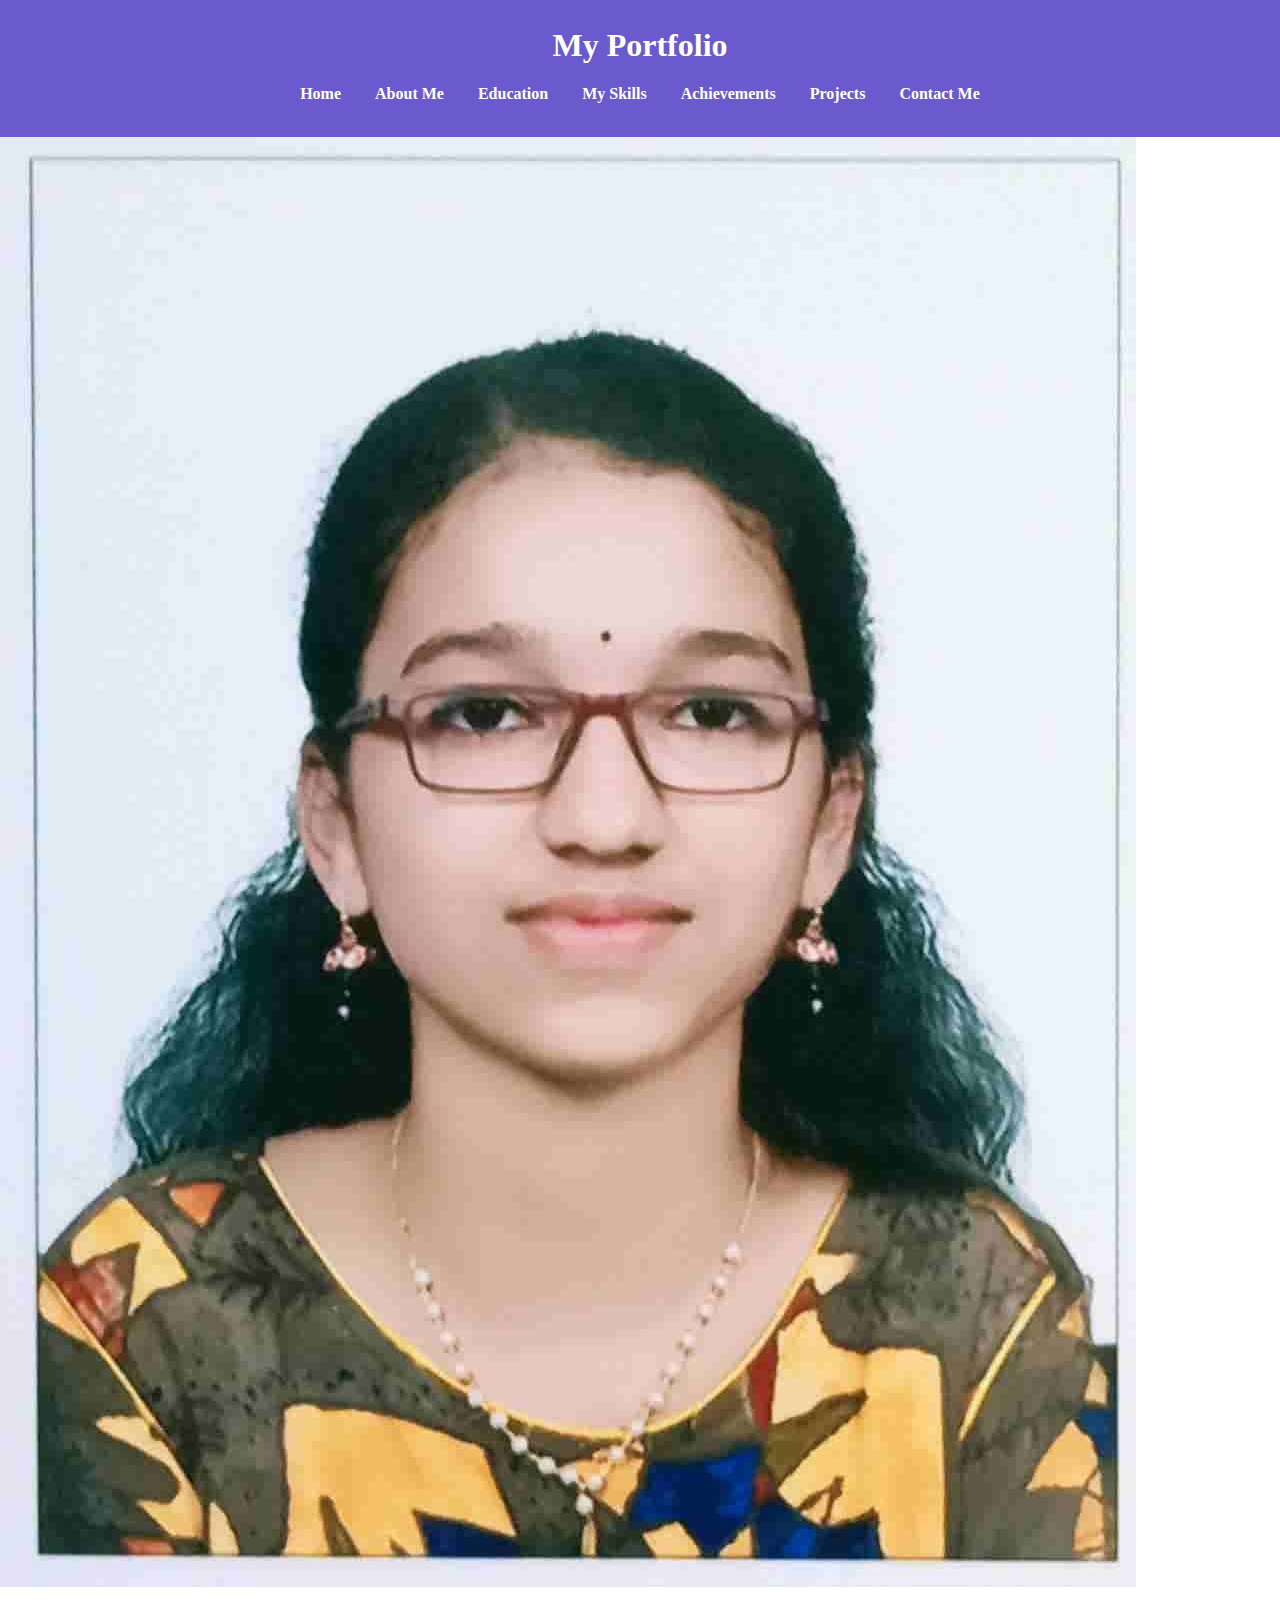
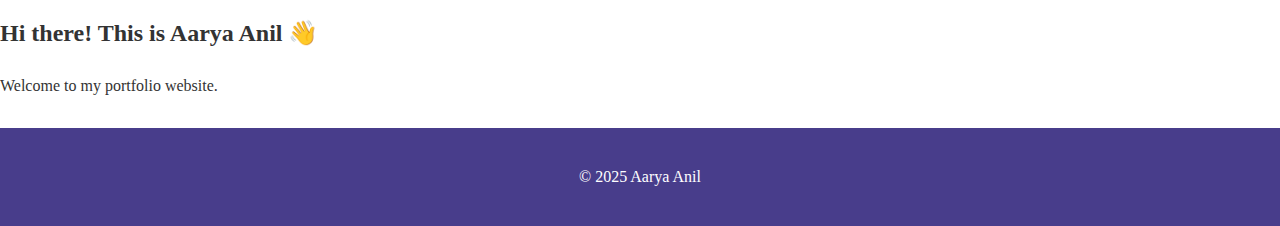
<file: index.html>
<!DOCTYPE html>
<html lang="en">
<head>
    <meta charset="UTF-8">
    <meta name="viewport" content="width=device-width, initial-scale=1.0">
    <title>Aarya Anil | Portfolio</title>
    <link rel="stylesheet" href="style.css">
</head>
<body>

<header class="header">
    <h1>My Portfolio</h1>
   

<nav class="navbar">
    <ul>
        <li><a href="index.html" class="active">Home</a></li>
        <li><a href="about.html">About Me</a></li>
        <li><a href="education.html">Education</a></li>
        <li><a href="skills.html">My Skills</a></li>
        <li><a href="achievements.html">Achievements</a></li>
        <li><a href="projects.html">Projects</a></li>
        <li><a href="contact.html">Contact Me</a></li>
    </ul>
</nav>
 
</header>

<main>
    <div class="container">
        <img src="photo .jpg" alt="Image of Aarya" class="profile-pic">
        <h2>Hi there! This is Aarya Anil 👋</h2>
        <p>Welcome to my portfolio website.</p>
    </div>
</main>

<footer>
    <p>&copy; 2025 Aarya Anil</p>
</footer>

</body>
</html>
</file>
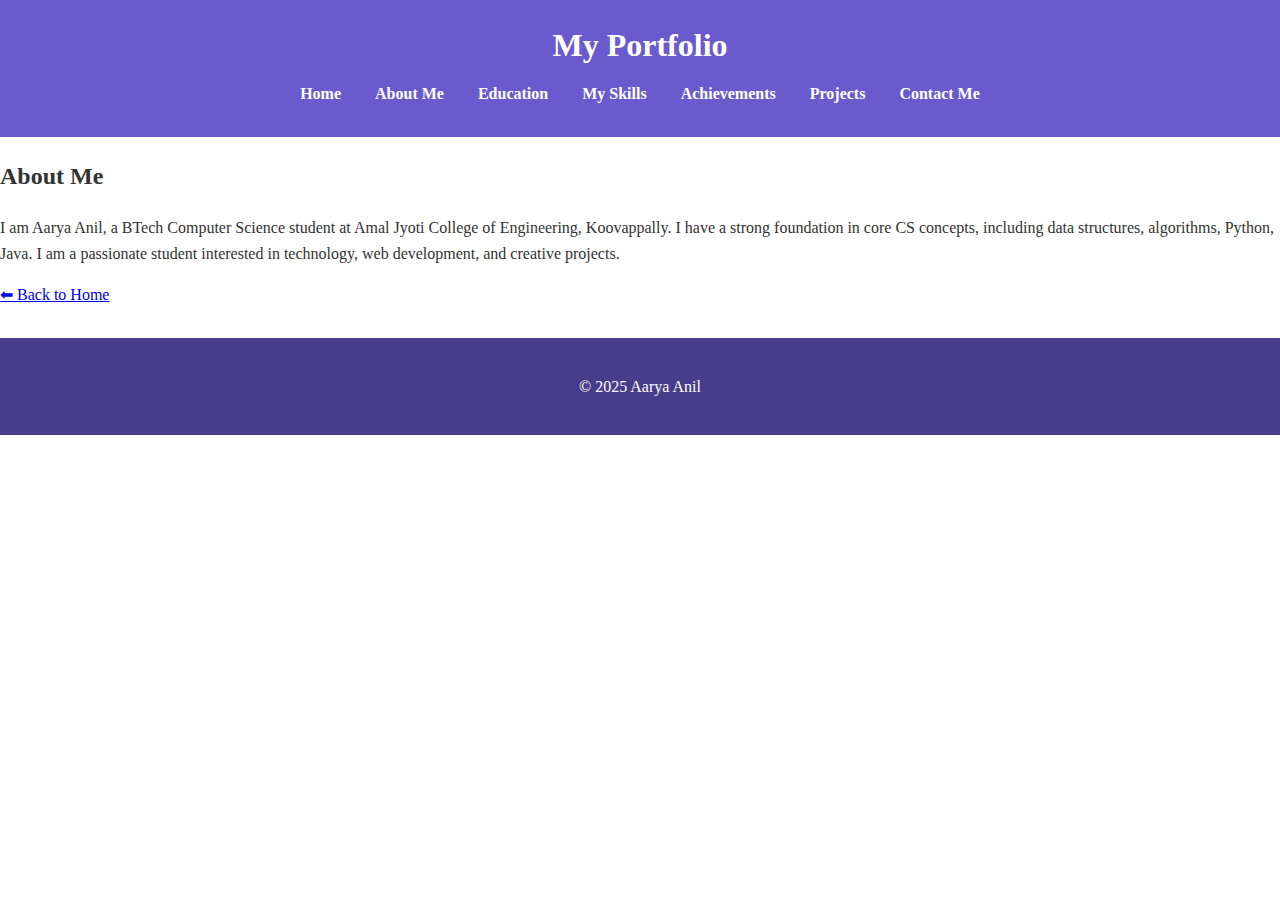
<file: about.html>
<!DOCTYPE html>
<html lang="en">
<head>
    <meta charset="UTF-8">
    <meta name="viewport" content="width=device-width, initial-scale=1.0">
    <title>About Me</title>
    <link rel="stylesheet" href="style.css">
</head>
<body>

<header class="header">
    <h1>My Portfolio</h1>


<nav class="navbar">
    <ul>
        <li><a href="portfolio.html">Home</a></li>
        <li><a href="about.html" class="active">About Me</a></li>
        <li><a href="education.html">Education</a></li>
        <li><a href="skills.html">My Skills</a></li>
        <li><a href="achievements.html">Achievements</a></li>
        <li><a href="projects.html">Projects</a></li>
        <li><a href="contact.html">Contact Me</a></li>
    </ul>
</nav>
</header>

<main>
  <div class="container">
    <h2>About Me</h2>
    <p>
        I am Aarya Anil, a BTech Computer Science student at Amal Jyoti College of Engineering, Koovappally.
        I have a strong foundation in core CS concepts, including data structures, algorithms, Python, Java. I am a passionate student interested in technology,
        web development, and creative projects.
    </p>
    </div>
    <a href="portfolio.html" class="back-btn">⬅ Back to Home</a>
</main>

<footer>
    <p>&copy; 2025 Aarya Anil</p>
</footer>

</body>
</html>
</file>
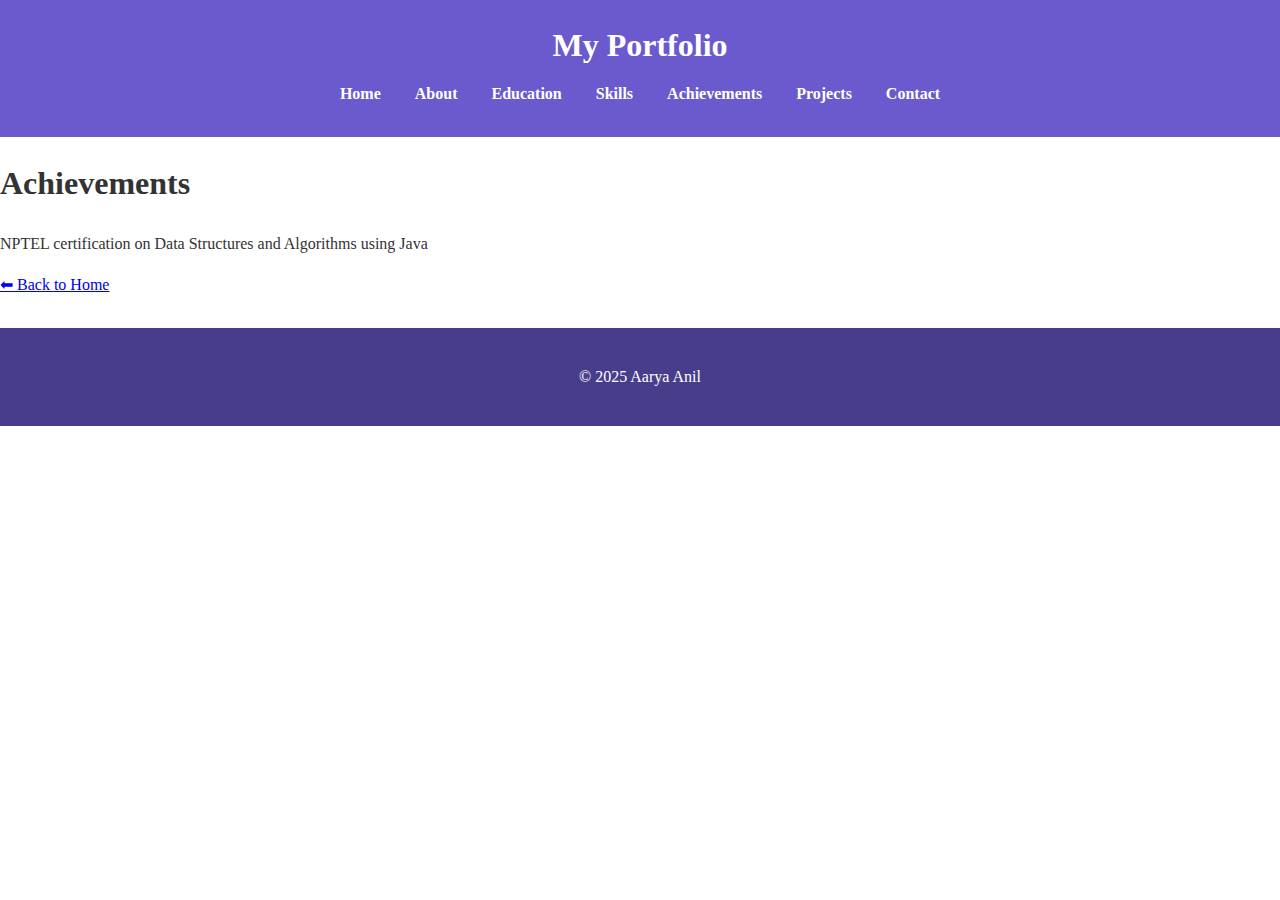
<file: achievements.html>
<!DOCTYPE html>
<html lang="en">
<head>
    <meta charset="UTF-8">
    <meta name="viewport" content="width=device-width, initial-scale=1.0">
    <title>Achievements</title>
    <link rel="stylesheet" href="style.css">
</head>

<body>

<header class="header">
    <h1>My Portfolio</h1>

    <nav class="navbar">
        <ul>
            <li><a href="portfolio.html">Home</a></li>
            <li><a href="about.html">About</a></li>
            <li><a href="education.html">Education</a></li>
            <li><a href="skills.html">Skills</a></li>
            <li><a href="achievements.html" class="active">Achievements</a></li>
            <li><a href="projects.html">Projects</a></li>
            <li><a href="contact.html">Contact</a></li>
        </ul>
    </nav>
</header>

<main>
    <div class="container">
        <h1>Achievements</h1>
        <p>NPTEL certification on Data Structures and Algorithms using Java</p>
    </div>

    <a href="portfolio.html" class="back-btn">⬅ Back to Home</a>
</main>

<footer>
    <p>&copy; 2025 Aarya Anil</p>
</footer>

</body>
</html>
</file>
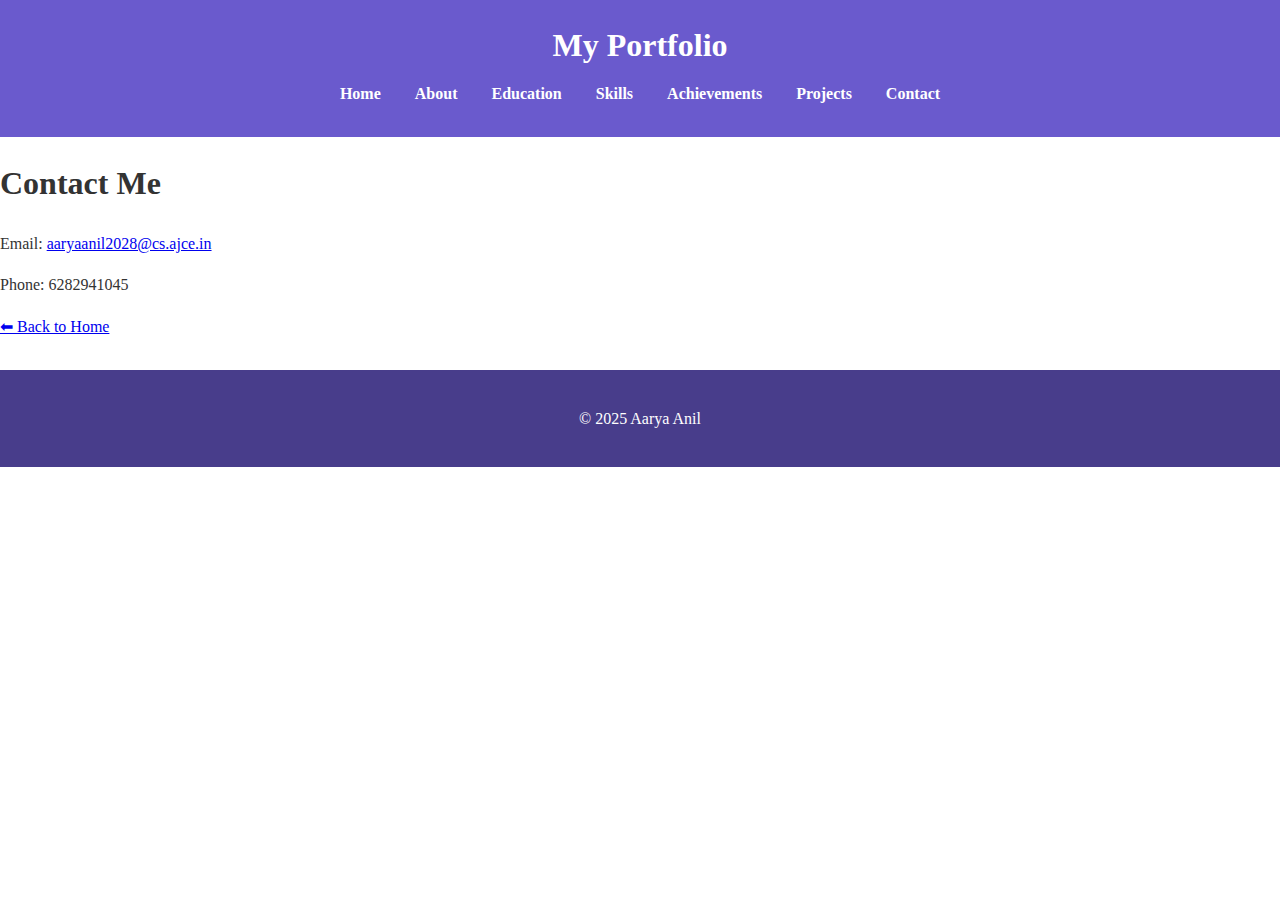
<file: contact.html>
<!DOCTYPE html>
<html lang="en">
<head>
    <meta charset="UTF-8">
    <meta name="viewport" content="width=device-width, initial-scale=1.0">
    <title>Contact Me</title>
    <link rel="stylesheet" href="style.css">
</head>

<body>

<header class="header">
    <h1>My Portfolio</h1>

    <nav class="navbar">
        <ul>
            <li><a href="portfolio.html">Home</a></li>
            <li><a href="about.html">About</a></li>
            <li><a href="education.html">Education</a></li>
            <li><a href="skills.html">Skills</a></li>
            <li><a href="achievements.html">Achievements</a></li>
            <li><a href="projects.html">Projects</a></li>
            <li><a href="contact.html" class="active">Contact</a></li>
        </ul>
    </nav>

</header>
<main>
    <div class="container">
        <h1>Contact Me</h1>
        <p>Email:   <a href="mailto:aaryaanil2028@cs.ajce.in">aaryaanil2028@cs.ajce.in</a></p>
        <p>Phone:    6282941045</p>
    </div>

    <a href="portfolio.html" class="back-btn">⬅ Back to Home</a>
</main>

<footer>
    <p>&copy; 2025 Aarya Anil</p>
</footer>

</body>
</html>
</file>
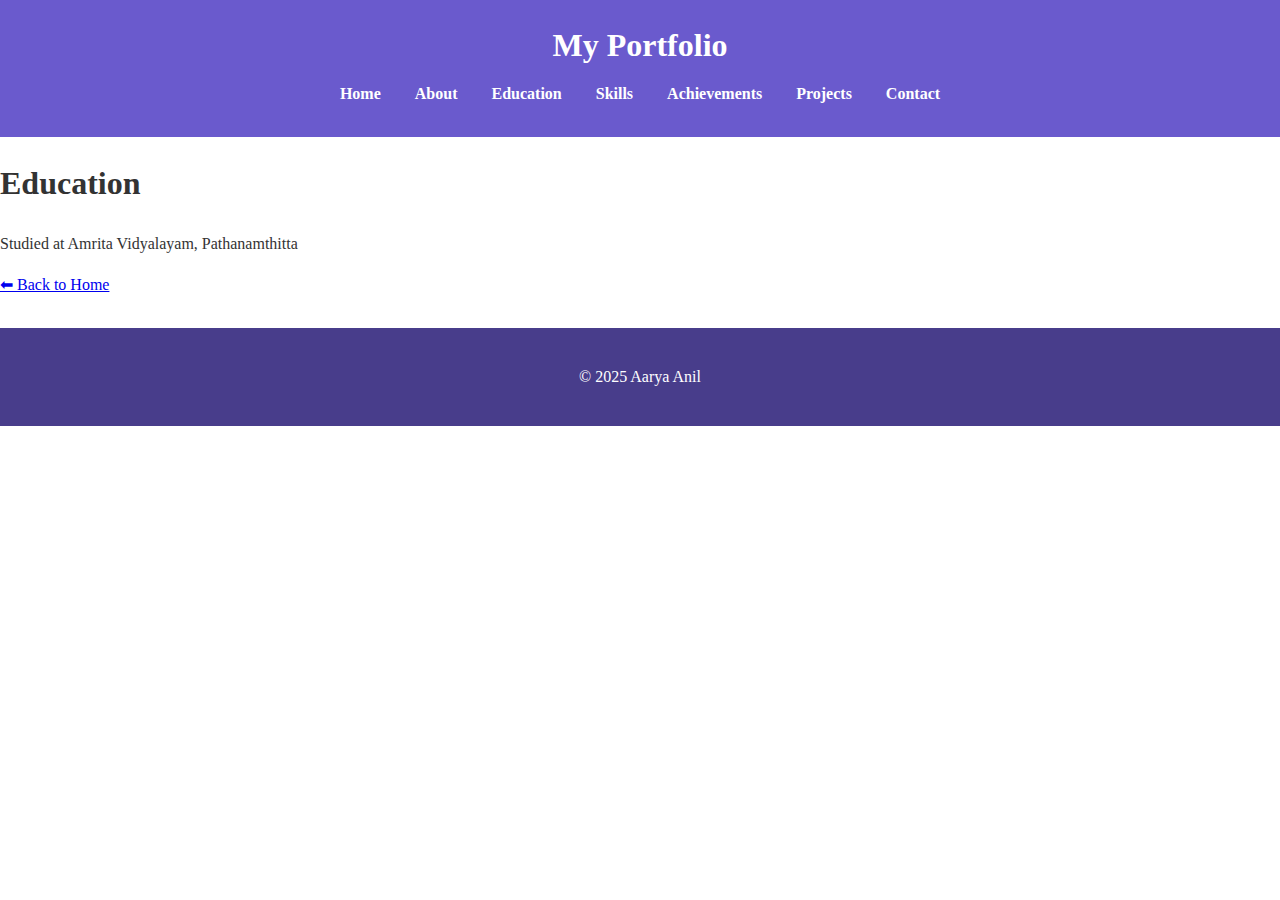
<file: education.html>
<!DOCTYPE html>
<html lang="en">
<head>
    <meta charset="UTF-8">
    <meta name="viewport" content="width=device-width, initial-scale=1.0">
    <title>Education</title>
    <link rel="stylesheet" href="style.css">
</head>

<body>

<header class="header">
    <h1>My Portfolio</h1>

    <nav class="navbar">
        <ul>
            <li><a href="portfolio.html">Home</a></li>
            <li><a href="about.html">About</a></li>
            <li><a href="education.html" class="active">Education</a></li>
            <li><a href="skills.html">Skills</a></li>
            <li><a href="achievements.html">Achievements</a></li>
            <li><a href="projects.html">Projects</a></li>
            <li><a href="contact.html">Contact</a></li>
        </ul>
    </nav>

</header>
<main>
    <div class="container">
        <h1>Education</h1>
        <p>Studied at Amrita Vidyalayam, Pathanamthitta</p>
    </div>

    <a href="portfolio.html" class="back-btn">⬅ Back to Home</a>
</main>

<footer>
    <p>&copy; 2025 Aarya Anil</p>
</footer>

</body>
</html>
</file>
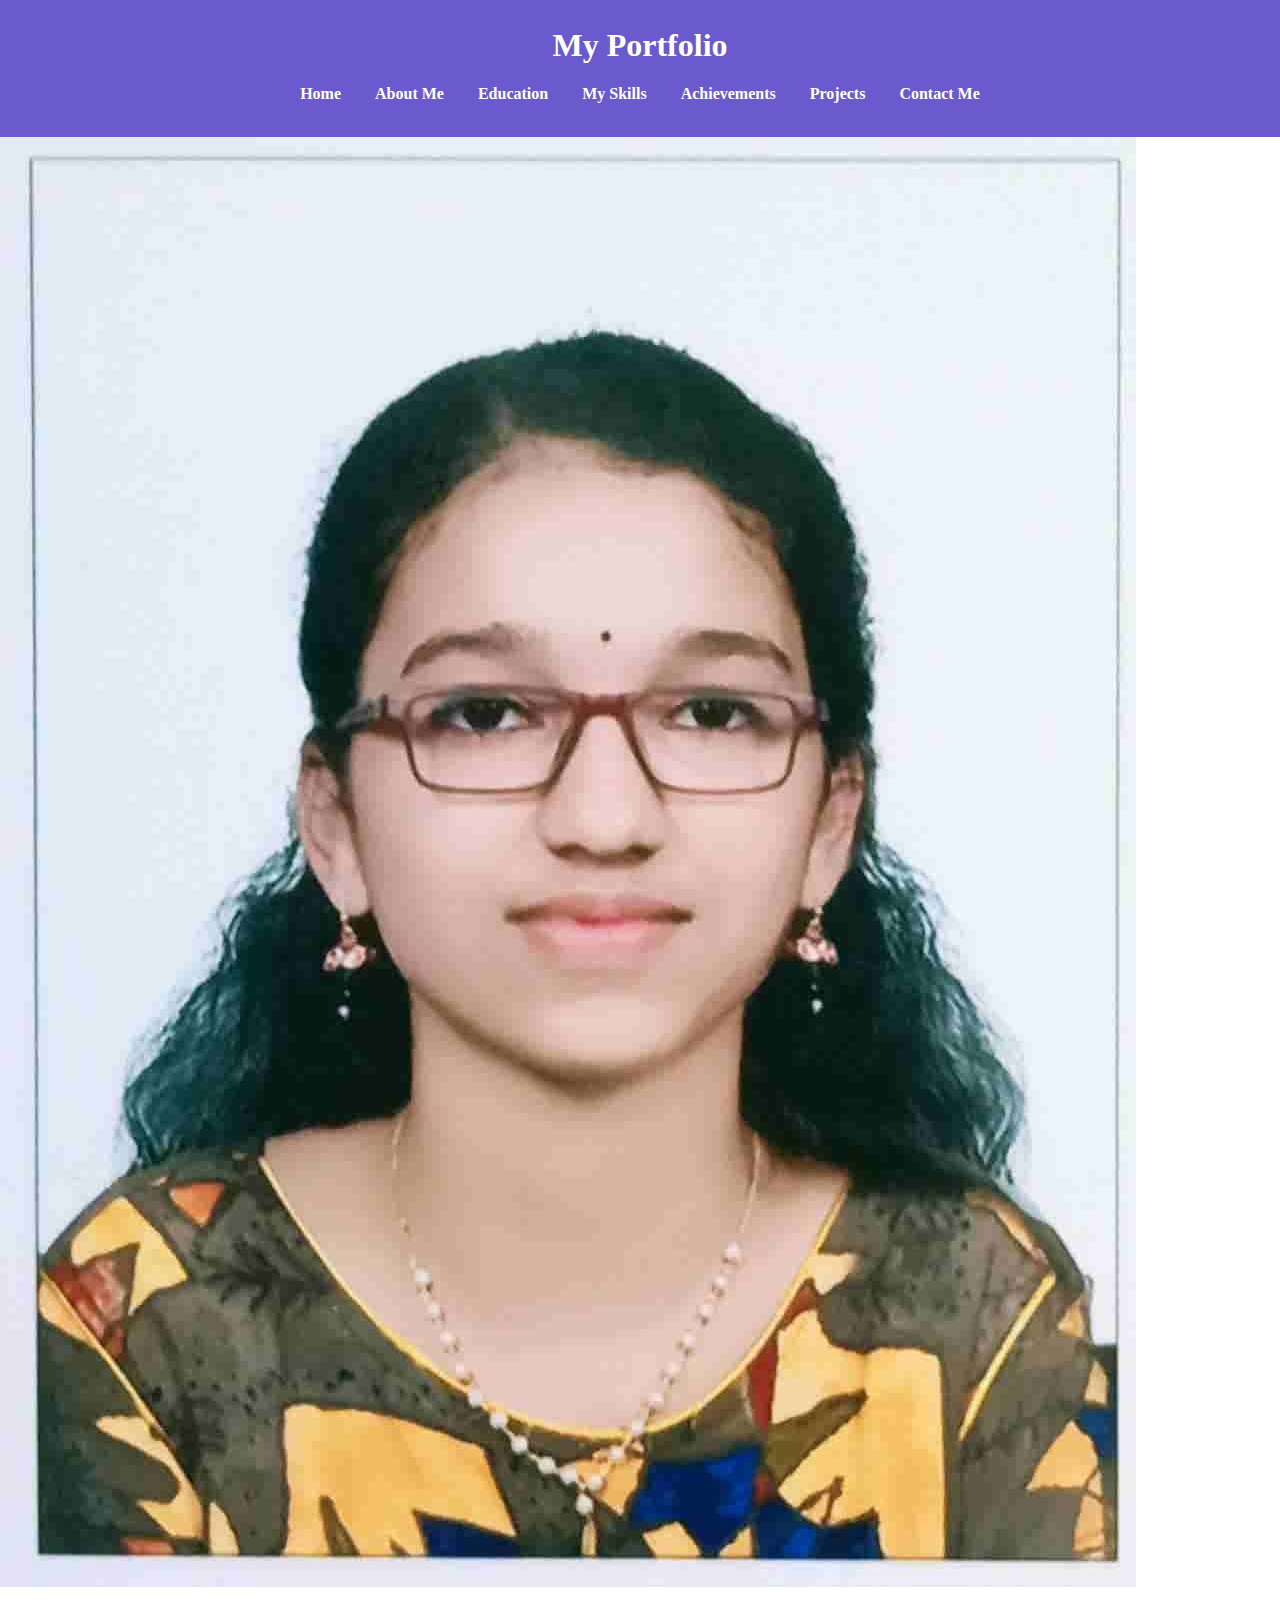
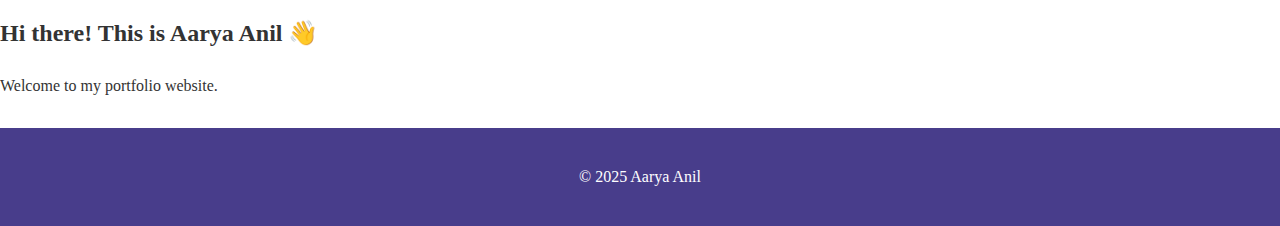
<file: portfolio.html>
<!DOCTYPE html>
<html lang="en">
<head>
    <meta charset="UTF-8">
    <meta name="viewport" content="width=device-width, initial-scale=1.0">
    <title>Aarya Anil | Portfolio</title>
    <link rel="stylesheet" href="style.css">
</head>
<body>

<header class="header">
    <h1>My Portfolio</h1>
   

<nav class="navbar">
    <ul>
        <li><a href="portfolio.html" class="active">Home</a></li>
        <li><a href="about.html">About Me</a></li>
        <li><a href="education.html">Education</a></li>
        <li><a href="skills.html">My Skills</a></li>
        <li><a href="achievements.html">Achievements</a></li>
        <li><a href="projects.html">Projects</a></li>
        <li><a href="contact.html">Contact Me</a></li>
    </ul>
</nav>
 
</header>

<main>
    <div class="container">
        <img src="photo .jpg" alt="Image of Aarya" class="profile-pic">
        <h2>Hi there! This is Aarya Anil 👋</h2>
        <p>Welcome to my portfolio website.</p>
    </div>
</main>

<footer>
    <p>&copy; 2025 Aarya Anil</p>
</footer>

</body>
</html>
</file>
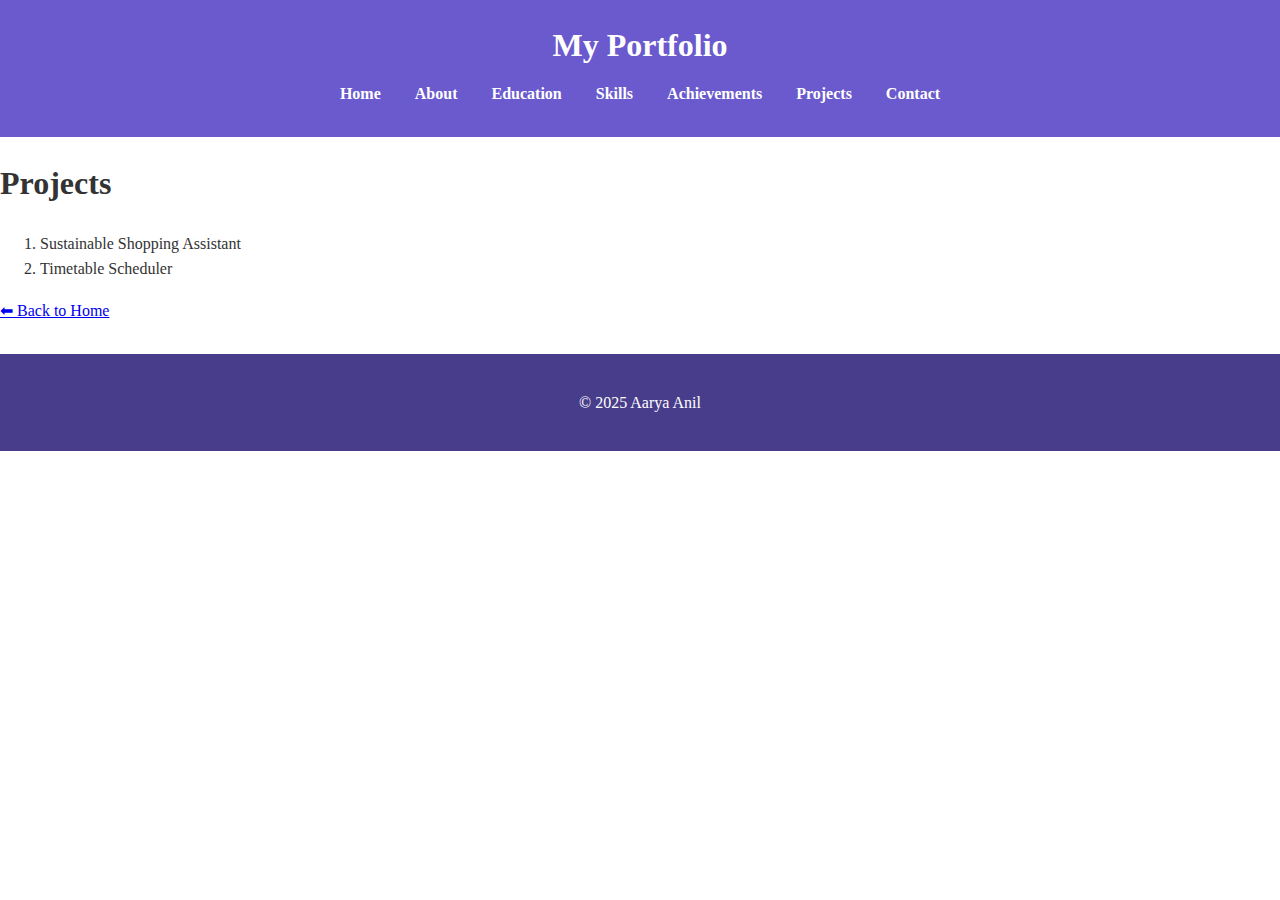
<file: projects.html>
<!DOCTYPE html>
<html lang="en">
<head>
    <meta charset="UTF-8">
    <meta name="viewport" content="width=device-width, initial-scale=1.0">
    <title>Projects</title>
    <link rel="stylesheet" href="style.css">
</head>

<body>

<header class="header">
    <h1>My Portfolio</h1>

    <nav class="navbar">
        <ul>
            <li><a href="index.html">Home</a></li>
            <li><a href="about.html">About</a></li>
            <li><a href="education.html">Education</a></li>
            <li><a href="skills.html">Skills</a></li>
            <li><a href="achievements.html">Achievements</a></li>
            <li><a href="projects.html" class="active">Projects</a></li>
            <li><a href="contact.html">Contact</a></li>
        </ul>
    </nav>

</header>
<main>

    <div class="container">
      <h1>Projects</h1>
        <ol>
            <li>Sustainable Shopping Assistant</li>
            <li>Timetable Scheduler</li>
        </ol>
    </div>

    <a href="index.html" class="back-btn">⬅ Back to Home</a>
</main>

<footer>
    <p>&copy; 2025 Aarya Anil</p>
</footer>

</body>
</html>
</file>
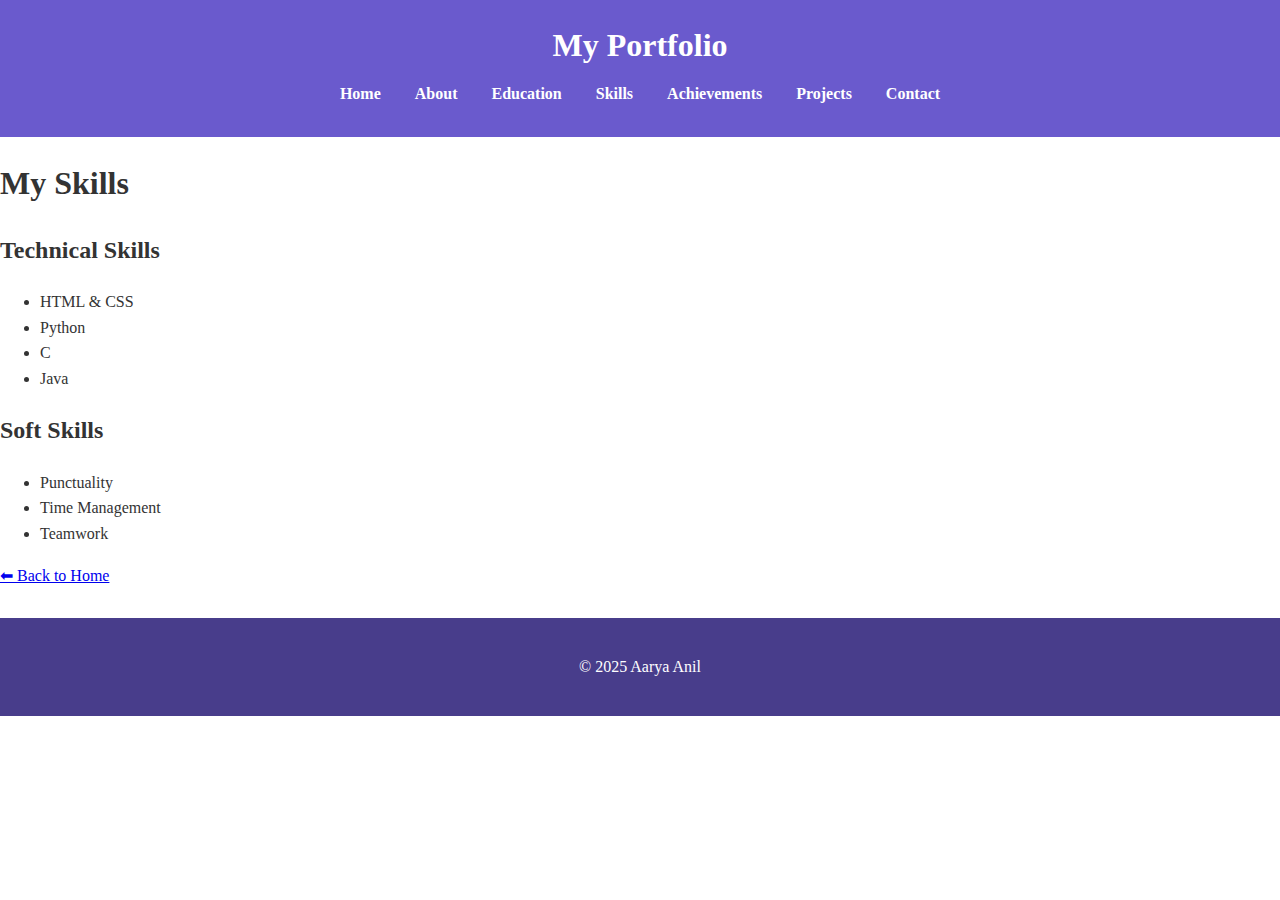
<file: skills.html>
<!DOCTYPE html>
<html lang="en">
<head>
    <meta charset="UTF-8">
    <meta name="viewport" content="width=device-width, initial-scale=1.0">
    <title>My Skills</title>
    <link rel="stylesheet" href="style.css">
</head>

<body>

<header class="header">
    <h1>My Portfolio</h1>

    <nav class="navbar">
        <ul>
            <li><a href="index.html">Home</a></li>
            <li><a href="about.html">About</a></li>
            <li><a href="education.html">Education</a></li>
            <li><a href="skills.html" class="active">Skills</a></li>
            <li><a href="achievements.html">Achievements</a></li>
            <li><a href="projects.html">Projects</a></li>
            <li><a href="contact.html">Contact</a></li>
        </ul>
    </nav>
</header>

<main>
    <div class="container">
        <h1>My Skills</h1>

        <h2>Technical Skills</h2>
        <ul>
            <li>HTML & CSS</li>
            <li>Python</li>
            <li>C</li>
            <li>Java</li>
        </ul>

        <h2>Soft Skills</h2>
        <ul>
            <li>Punctuality</li>
            <li>Time Management</li>
            <li>Teamwork</li>
        </ul>
    </div>

    <a href="index.html" class="back-btn">⬅ Back to Home</a>
</main>

<footer>
    <p>&copy; 2025 Aarya Anil</p>
</footer>

</body>
</html>
</file>
<file: style.css>
body {
            font-family: Arial 
            background-color: #e6e6fa;
            color: #333; 
            margin: 0; 
            padding: 0;
            line-height: 1.6; 
        }

        header {
            background-color: #6a5acd;
            color: white; 
            padding: 20px; 
            text-align: center; 
        }

        header h1 {
            margin: 0; 
            font-size: 50;
        }
        nav ul {
            list-style: none;  
            padding: 0; 
            margin: 10px; 
        }

        nav ul li {
            display: inline;
            margin:15px; 
        }

        nav ul li a {
            color: white; 
            text-decoration: none;
            font-weight: bold; 
        }

        nav ul li a:hover {
            color: #d1d1f0; 
        }
        section {
            background-color: #ffffff; 
            margin: 20px auto;  
            padding: 30px; 
            border-radius: 8px;
            max-width: 800px;
       
        }

     
        section h2 {
            color: #483d8b; 
            font-size: 20;
            border-bottom: 2px solid #6a5acd; 
            padding-bottom: 10px; 
            margin-bottom: 25px; 
        }

      
        section ul {
            list-style: disc;  
            margin-left: 20px; 
        }

        section ul li {
            margin-bottom: 10px; 
        }

        
        .contact-link {
            display: inline-block; 
            background-color: #28a745; 
            color: white;
            padding: 12px 25px;
            border-radius: 5px;
            text-decoration: none;
            font-weight: bold;
            margin-top: 15px;
        }

        .contact-link:hover {
            background-color: #1e7e34; 
        }
        footer {
            text-align: center;
            padding: 20px;
            background-color: #483d8b; 
            color: white;
            margin-top: 30px;
        }
</file>
